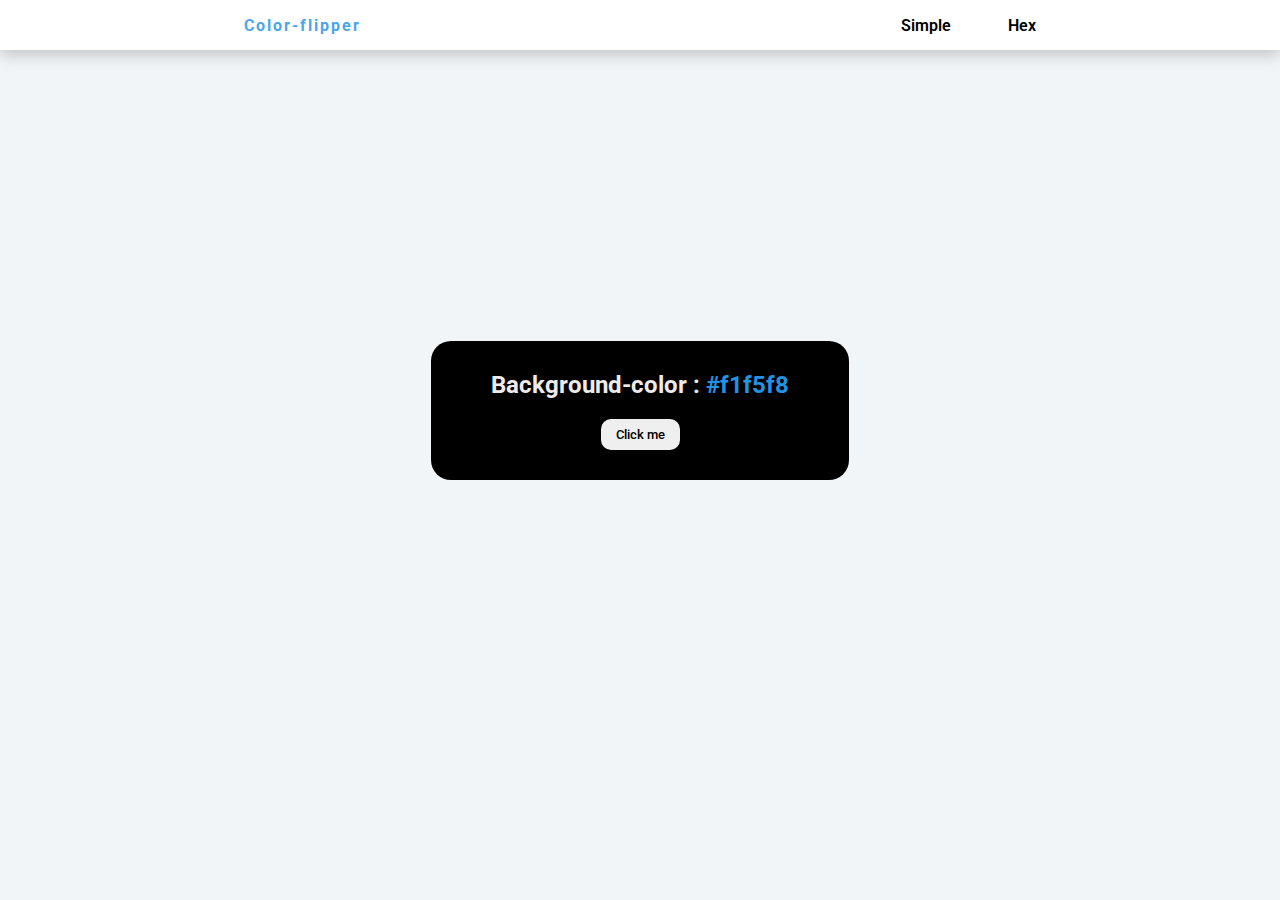
<file: index.html>
<!DOCTYPE html>
<html lang="en">
  <head>
    <meta charset="UTF-8" />
    <meta name="viewport" content="width=device-width, initial-scale=1.0" />
    <link rel="stylesheet" href="style.css" />
    <title>Color-flipper</title>
  </head>
  <body>
    <div class="navbar">
      <h4>Color-flipper</h4>
      <div class="olinks">
        <a href="index.html">Simple</a>
        <a href="hex.html">Hex</a>
      </div>
    </div>
    <div class="main">
      <div class="container">
        <h2>Background-color : <span class="color">#f1f5f8</span></h2>
        <button class="btn btn-hero" id="btn">Click me</button>
      </div>
    </div>

    <script src="app.js"></script>
  </body>
</html>
</file>
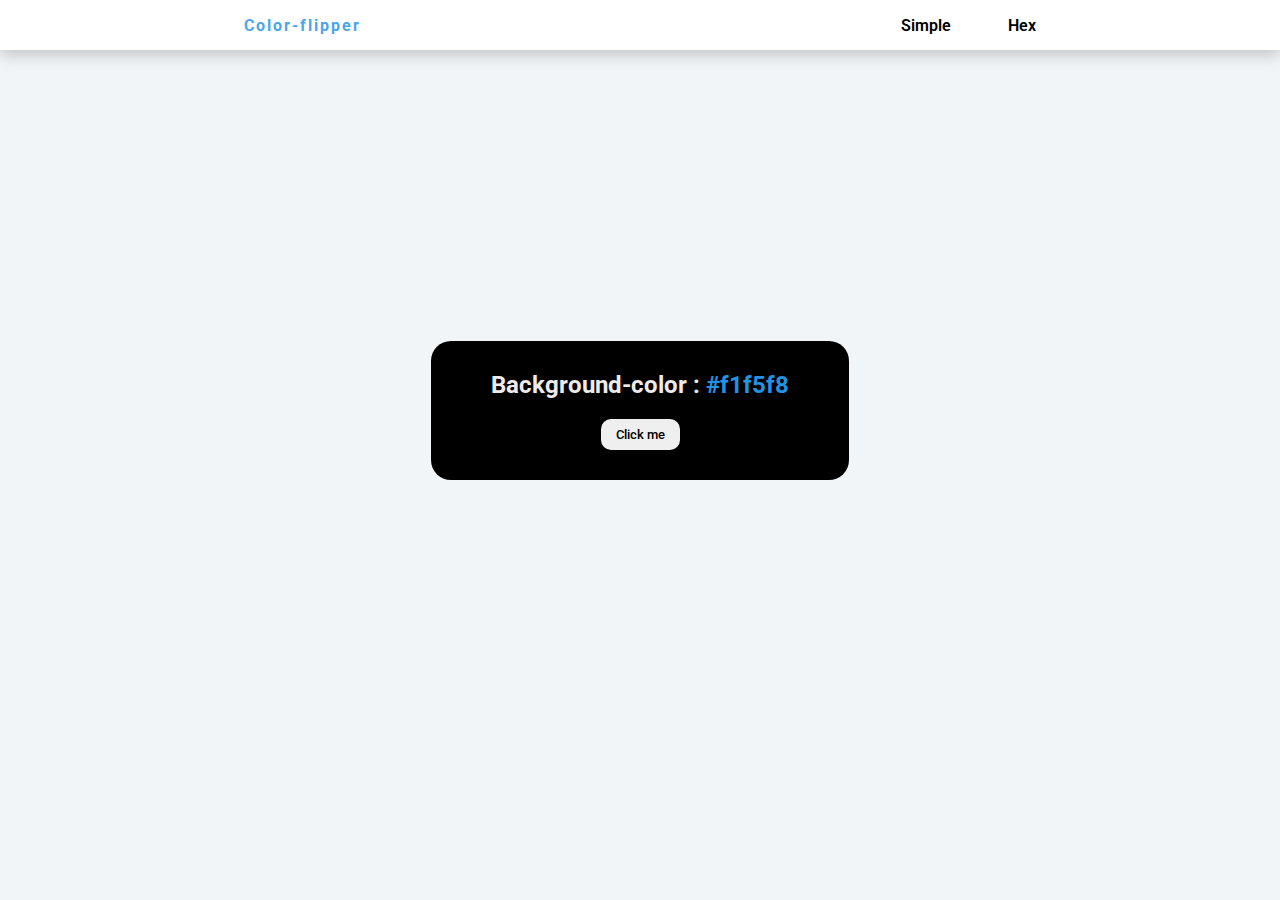
<file: hex.html>
<!DOCTYPE html>
<html lang="en">
  <head>
    <meta charset="UTF-8" />
    <meta name="viewport" content="width=device-width, initial-scale=1.0" />
    <link rel="stylesheet" href="style.css" />
    <title>Color-flipper</title>
  </head>
  <body>
    <div class="navbar">
      <h4>Color-flipper</h4>
      <div class="olinks">
        <a href="index.html">Simple</a>
        <a href="hex.html">Hex</a>
      </div>
    </div>
    <div class="main">
      <div class="container">
        <h2>Background-color : <span class="color">#f1f5f8</span></h2>
        <button class="btn btn-hero" id="btn">Click me</button>
      </div>
    </div>

    <script src="hex.js"></script>
  </body>
</html>
</file>
<file: style.css>
@import url('https://fonts.googleapis.com/css2?family=Roboto:ital,wght@0,300;0,400;0,500;0,700;0,900;1,300;1,400;1,500;1,700;1,900&display=swap');

*,::before,::after{
    margin: 0;
    padding: 0;
    font-family: 'Roboto', sans-serif;
    box-sizing: border-box;
}

body{
    background: hsl(210, 36%, 96%);;
}

.navbar{
    width: 100%;
    height: 50px;
    background-color: #fff;
    display: flex;
    align-items: center;
    justify-content: space-between;
    padding: 0 244px;
    box-shadow: 0 5px 15px rgba(0, 0, 0, 0.2);
}

.navbar h4{
    letter-spacing: 2px;
    cursor: pointer;
    color: hsl(205, 78%, 60%);
}

.olinks{
    display: flex;
    gap: 57px;
}

.olinks a{
    text-decoration: none;
    color: black;
    font-weight: 600;
    cursor: pointer;
}

.olinks a:hover{
    color: hsl(205, 78%, 60%);
}

.main{
    display: flex;
    min-height: 80vh;
    align-items: center;
    justify-content: center;
}

.container{
    background-color: black;
    color: rgb(238, 234, 234);
    padding: 30px 60px;
    display: flex;
    flex-direction: column;
    align-items: center;
    justify-content: center;
    gap: 20px;
    border-radius: 20px;
}

.container h2 span{
    color: hsl(205, 77%, 51%);
}

.container button{
    padding: 8px 15px;
    border-radius: 10px;
    border: none;
    outline: none;
    cursor: pointer;
    color: black;
    font-weight: 500;
}

.container button:hover{
    color: hsl(205, 77%, 51%);
}
</file>
